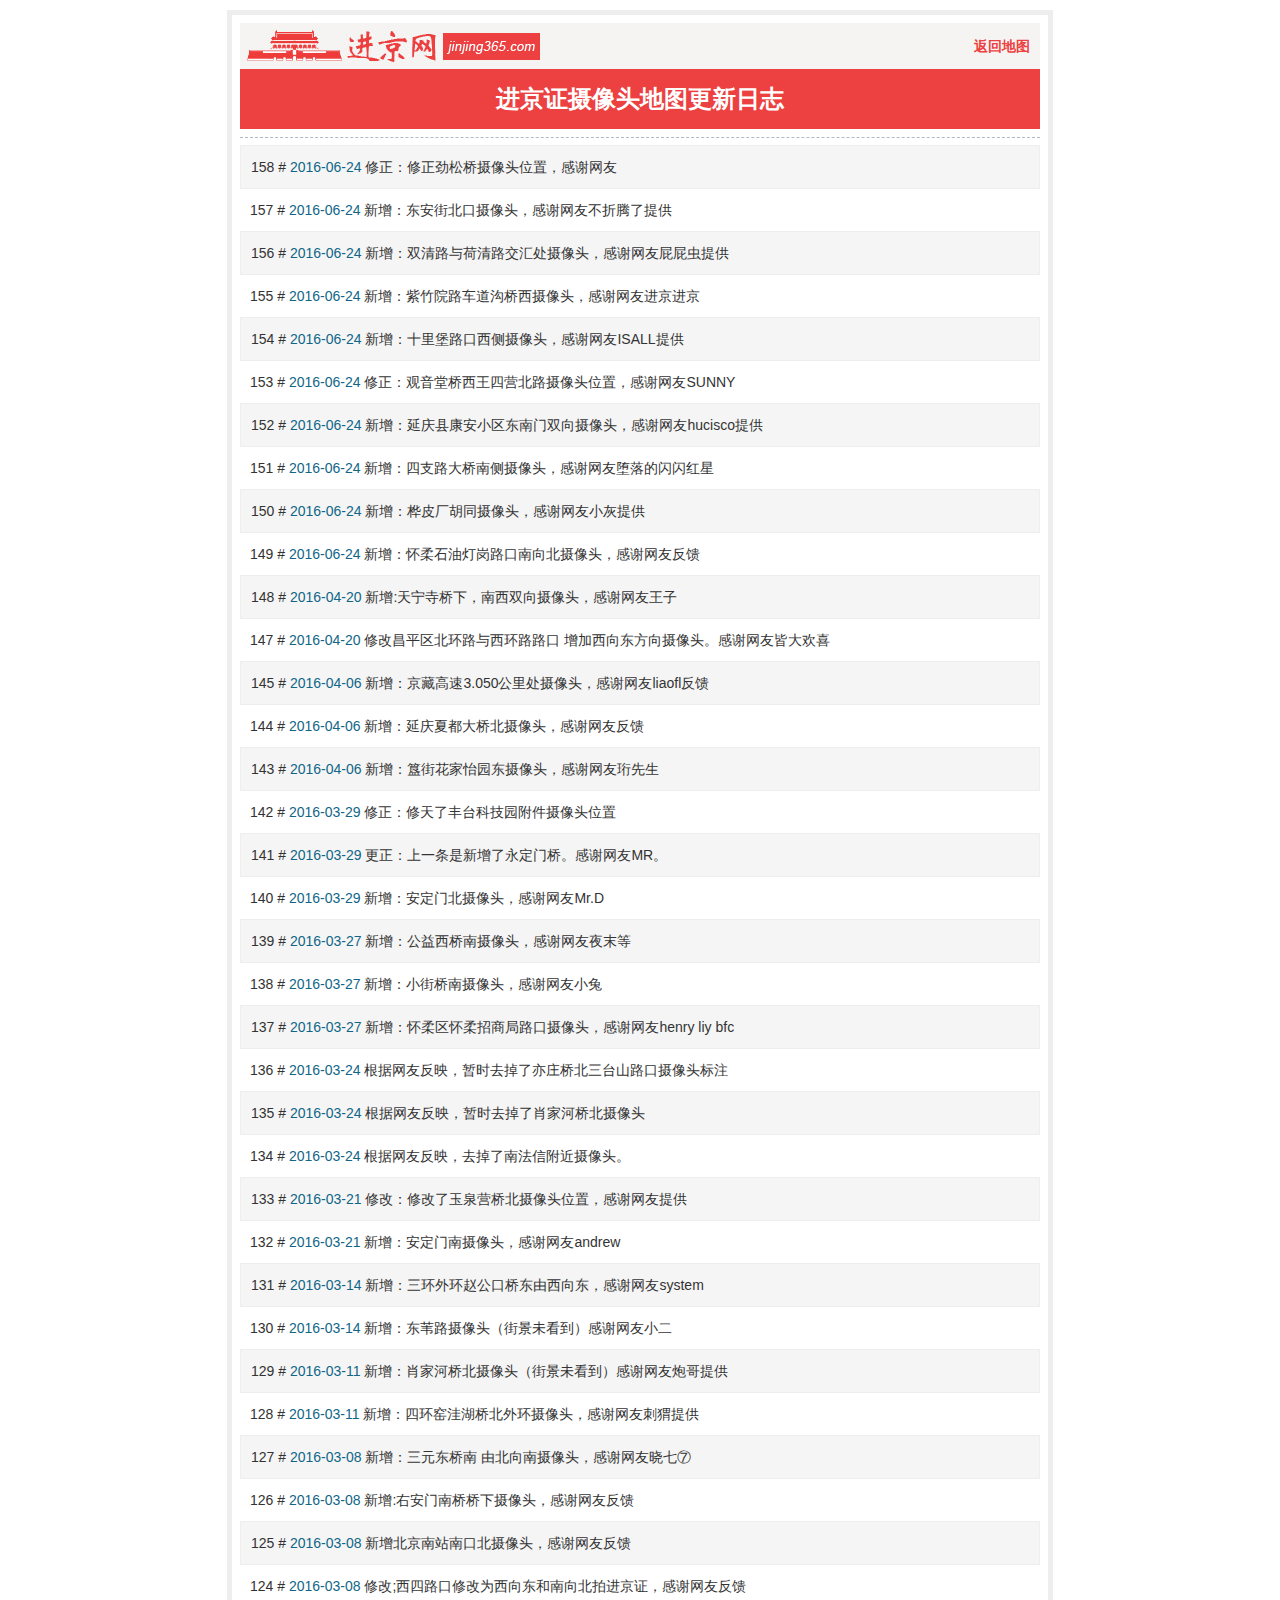
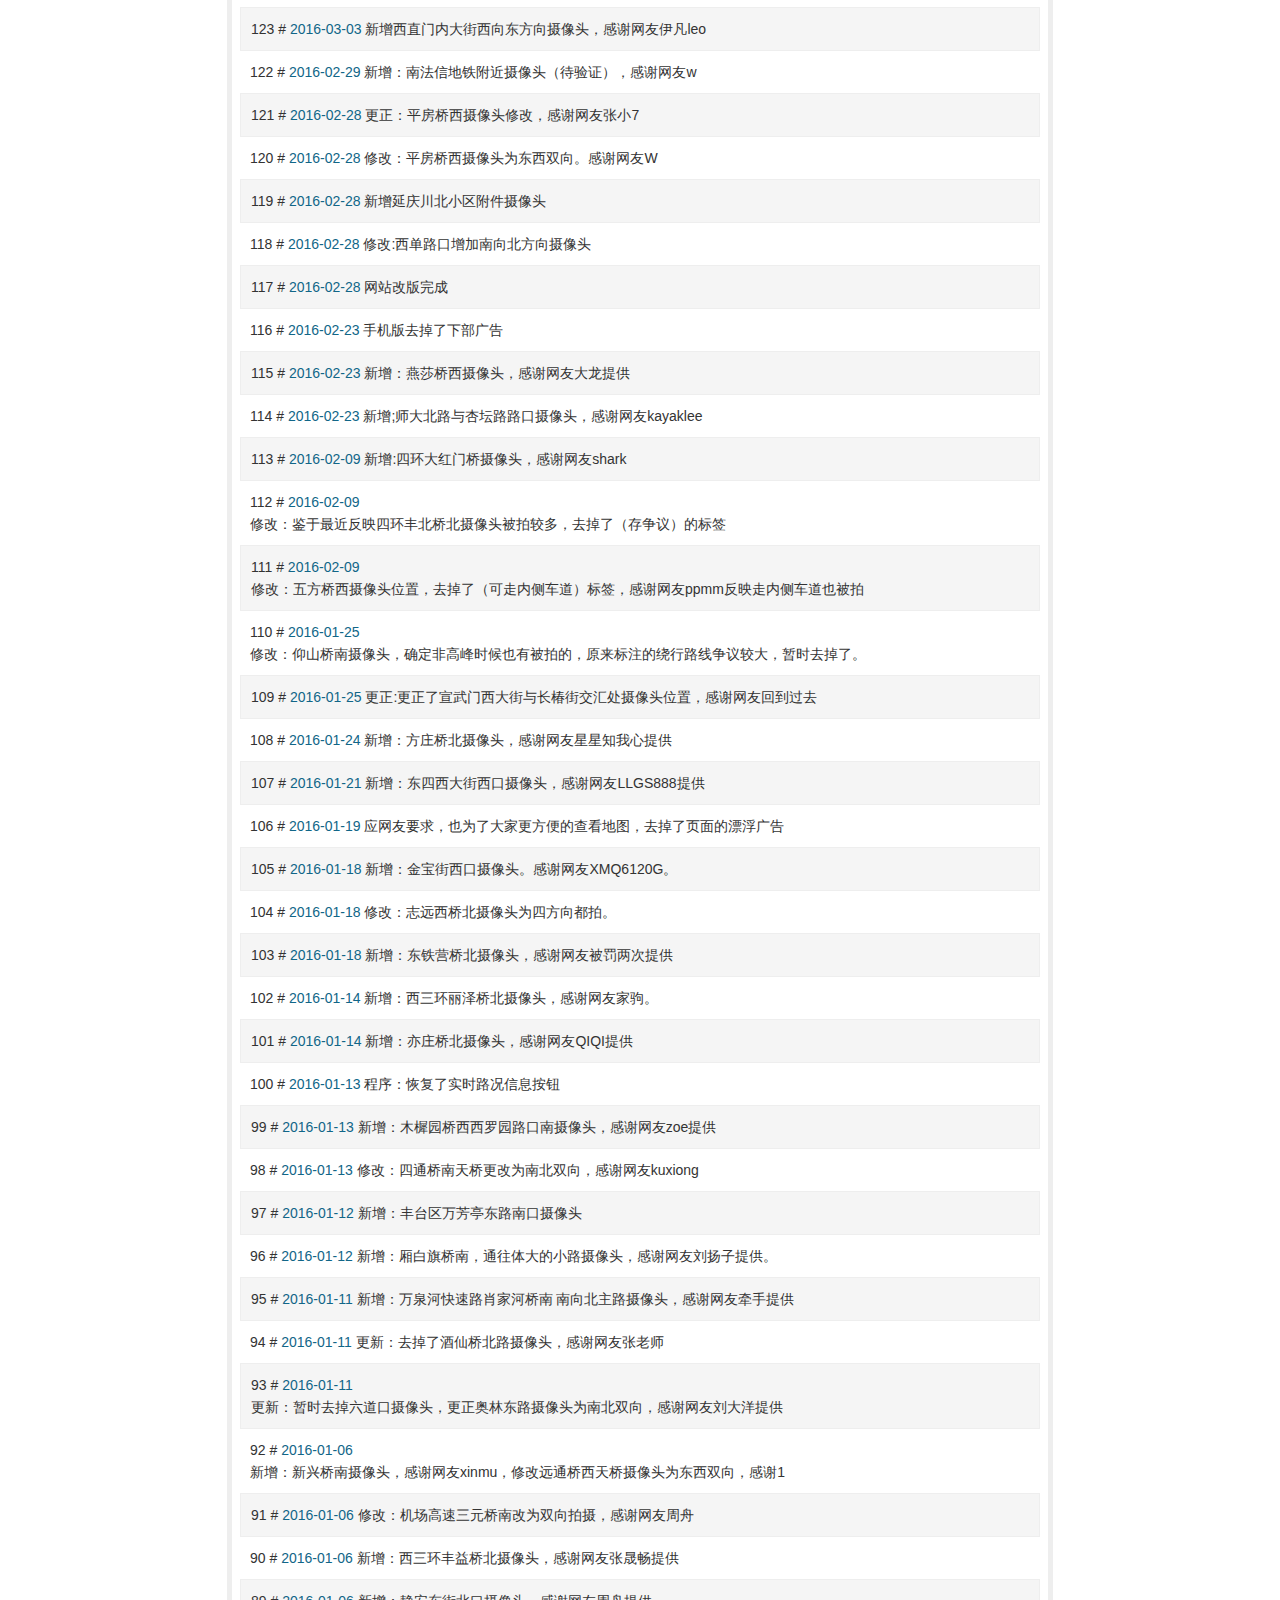
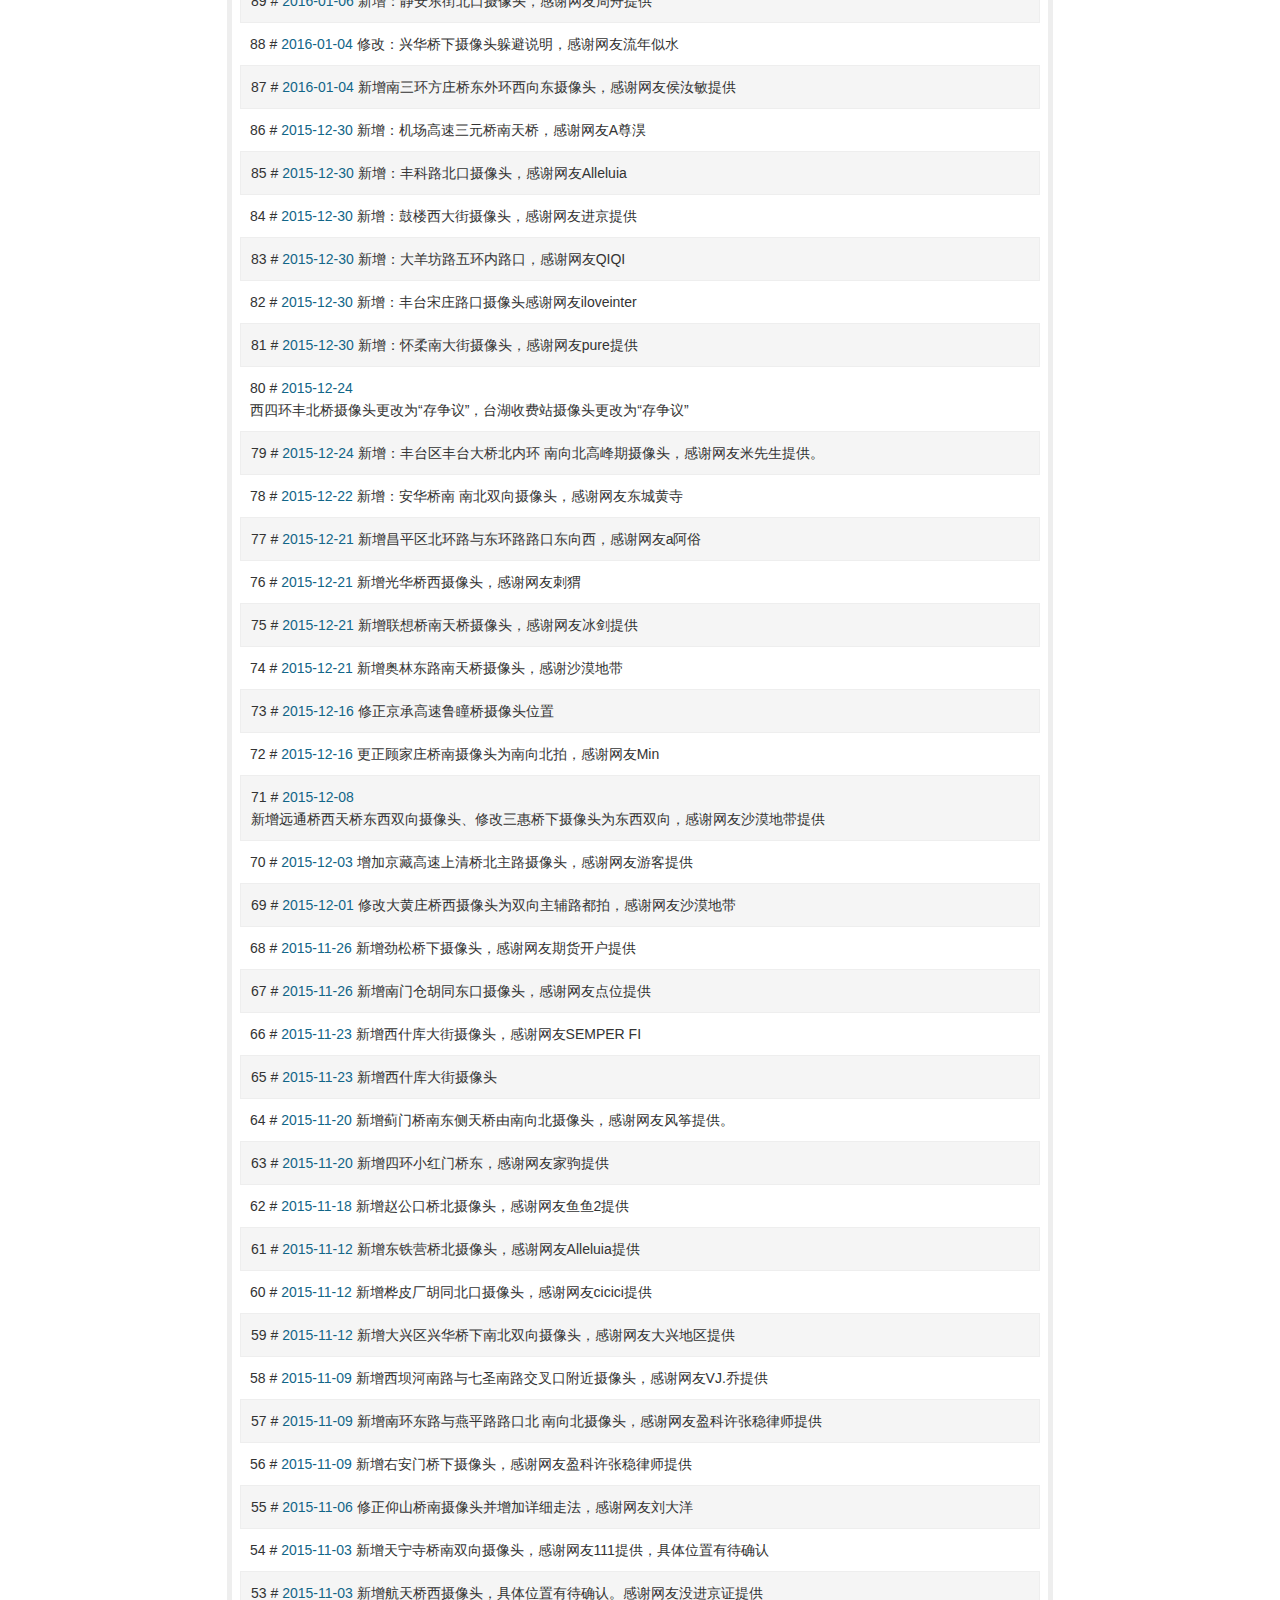
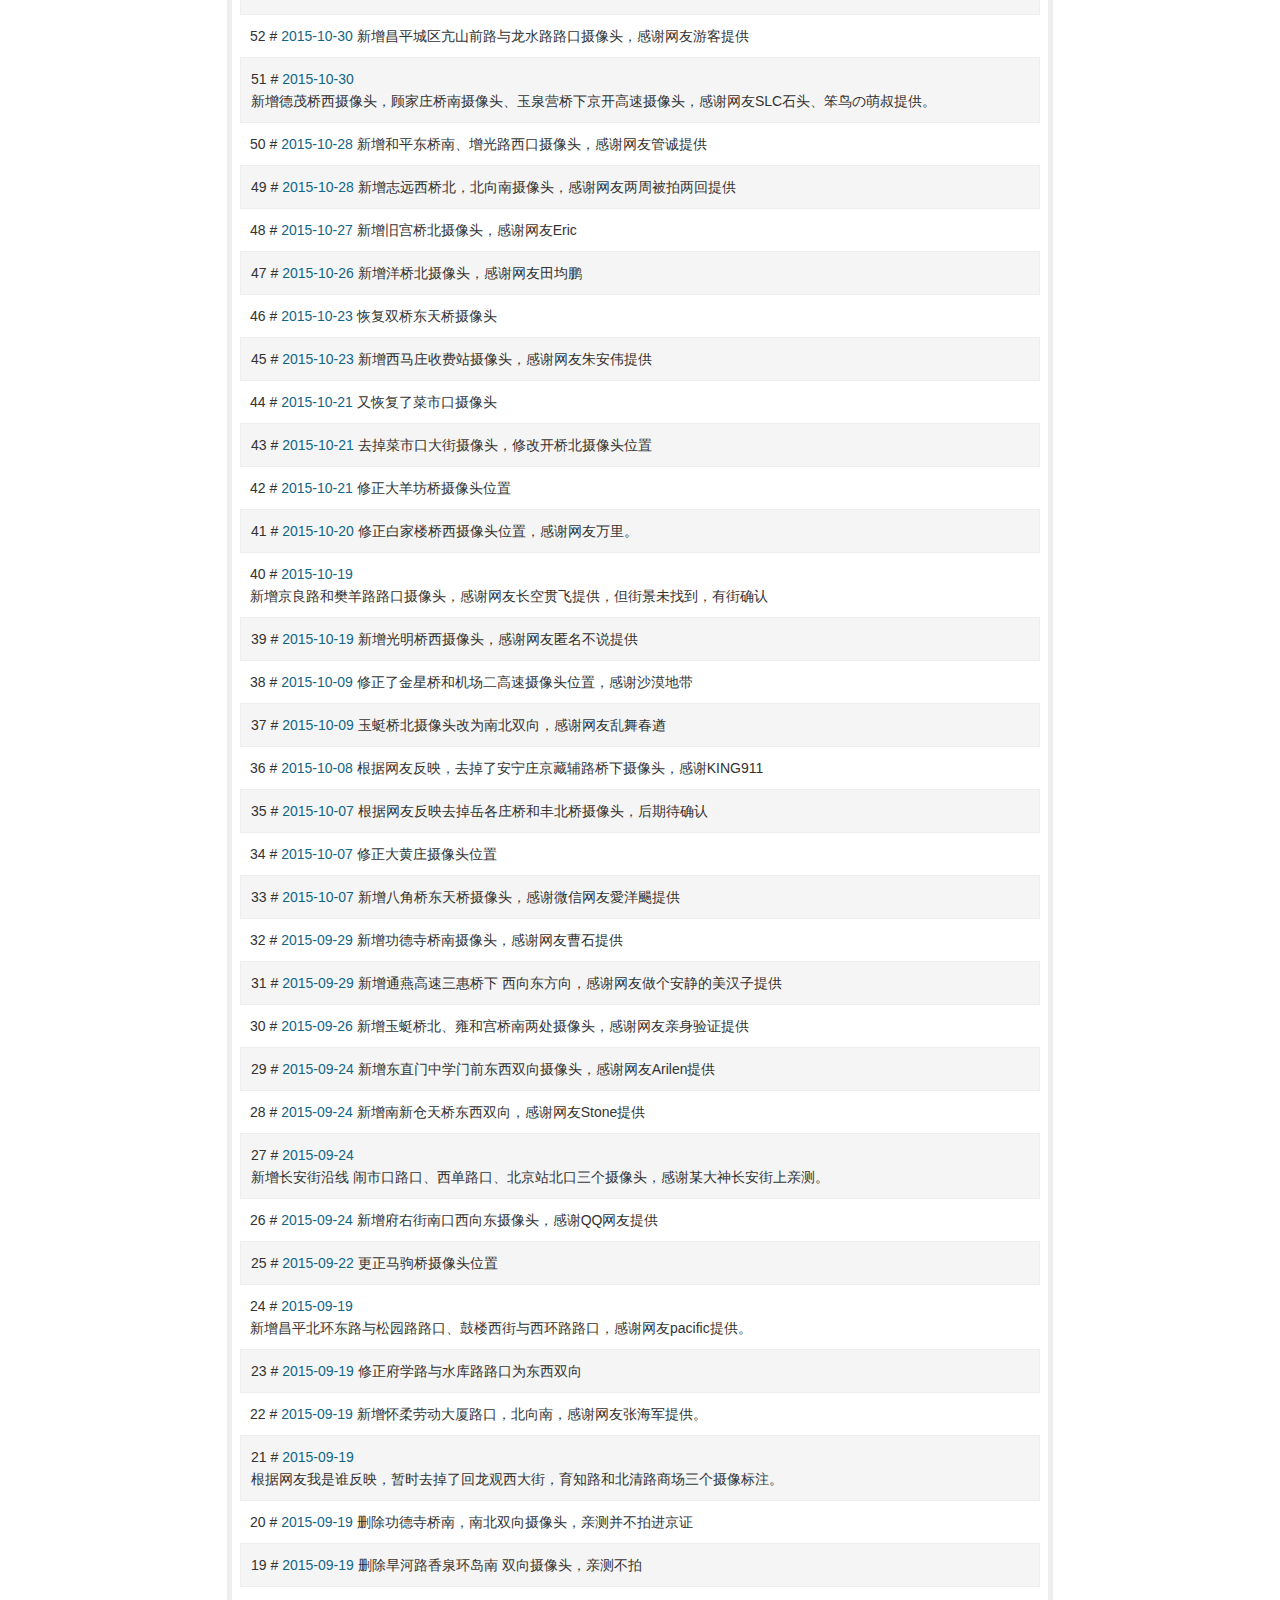
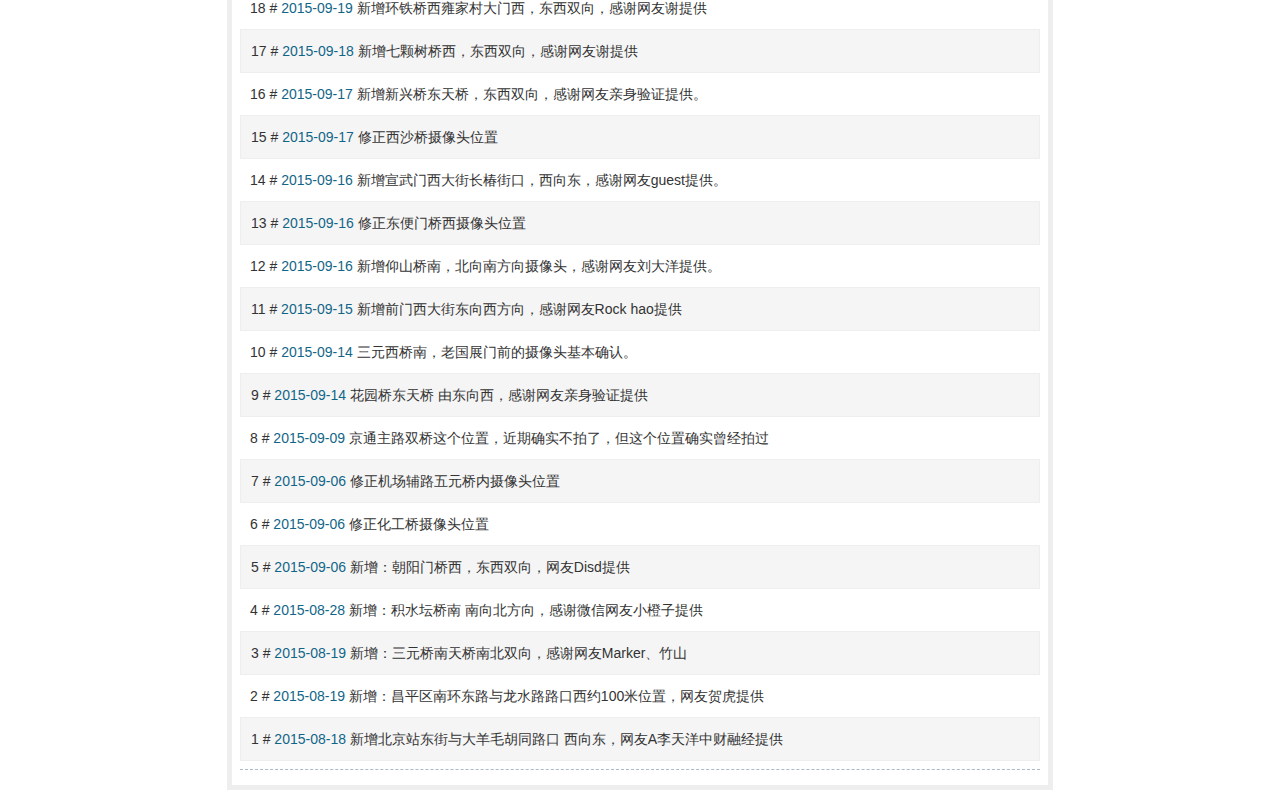
<file: rz/index.html>
<!DOCTYPE html PUBLIC "-//W3C//DTD XHTML 1.0 Transitional//EN" "http://www.w3.org/TR/xhtml1/DTD/xhtml1-transitional.dtd">
<html xmlns="http://www.w3.org/1999/xhtml">
<head>
<meta http-equiv="Content-Type" content="text/html; charset=utf-8" />
<style type="text/css">
    body{width:800px;margin:10px auto;border:#eee 5px solid;overflow:auto;padding:8px;word-wrap:break-word;}
    textarea{width:95%;height:80px;}
    input,select{font-size:14px;}
    body,textarea{font-size:14px;font-family:Arial;line-height:22px;color:#333;}
    a{color:#168;text-decoration:none;}
    hr{height:1px;border:none;border-bottom:1px dashed #abc;}
    div{padding:10px;}
    span{color:#e55;}
    form{margin:0;}
.STYLE1 {
	font-size: 18px;

	font-weight: bold;

	color: #00FF00;
}
.STYLE2 {
	color: #FFFFFF;

	font-size: 24px;
}
.STYLE3 {
	color: #FFFFFF;

	font-weight: bold;
}
.STYLE4 {color: #ED4040; font-weight: bold; }
</style>
<script type="text/javascript">
    /*120*300 创建于 2015-11-18*/
var cpro_id = "u2406229";
</script>
<script src="http://cpro.baidustatic.com/cpro/ui/f.js" type="text/javascript"></script>
<title>进京证摄像头地图更新日志</title>
</head>
<body>
<table width="100%" border="0" cellpadding="0" cellspacing="0" bgcolor="#F5F4F2">

  <tr>

    <td width="88%"><a href="/"><img src="21.jpg" width="307" height="46" /></a></td>

    <td width="12%"><div align="right"><a href="http://store.ketor.win:5002/" class="STYLE4">返回地图</a></div></td>
  </tr>
</table>
<table width="100%" height="60px" border="0" cellpadding="0" cellspacing="0">
  <tr>
    <td bgcolor="#ed4040"><table width="100%" border="0">
      <tr>
        <td><div align="center" class="STYLE1 STYLE2">进京证摄像头地图更新日志</div></td>
        </tr>
    </table></td>
  </tr>
</table>
<hr />
<div style="background-color:#f5f5f5;border:#eee 1px solid;">
158 # <a title='2016-06-24 09:28:16'>2016-06-24</a> 修正：修正劲松桥摄像头位置，感谢网友</div><div >
157 # <a title='2016-06-24 09:17:21'>2016-06-24</a> 新增：东安街北口摄像头，感谢网友不折腾了提供</div><div style="background-color:#f5f5f5;border:#eee 1px solid;">
156 # <a title='2016-06-24 09:08:20'>2016-06-24</a> 新增：双清路与荷清路交汇处摄像头，感谢网友屁屁虫提供</div><div >
155 # <a title='2016-06-24 08:53:59'>2016-06-24</a> 新增：紫竹院路车道沟桥西摄像头，感谢网友进京进京</div><div style="background-color:#f5f5f5;border:#eee 1px solid;">
154 # <a title='2016-06-24 08:41:43'>2016-06-24</a> 新增：十里堡路口西侧摄像头，感谢网友ISALL提供</div><div >
153 # <a title='2016-06-24 08:37:14'>2016-06-24</a> 修正：观音堂桥西王四营北路摄像头位置，感谢网友SUNNY</div><div style="background-color:#f5f5f5;border:#eee 1px solid;">
152 # <a title='2016-06-24 08:28:50'>2016-06-24</a> 新增：延庆县康安小区东南门双向摄像头，感谢网友hucisco提供</div><div >
151 # <a title='2016-06-24 08:24:18'>2016-06-24</a> 新增：四支路大桥南侧摄像头，感谢网友堕落的闪闪红星</div><div style="background-color:#f5f5f5;border:#eee 1px solid;">
150 # <a title='2016-06-24 08:19:08'>2016-06-24</a> 新增：桦皮厂胡同摄像头，感谢网友小灰提供</div><div >
149 # <a title='2016-06-24 08:14:24'>2016-06-24</a> 新增：怀柔石油灯岗路口南向北摄像头，感谢网友反馈</div><div style="background-color:#f5f5f5;border:#eee 1px solid;">
148 # <a title='2016-04-20 22:38:48'>2016-04-20</a> 新增:天宁寺桥下，南西双向摄像头，感谢网友王子</div><div >
147 # <a title='2016-04-20 22:29:23'>2016-04-20</a> 修改昌平区北环路与西环路路口 增加西向东方向摄像头。感谢网友皆大欢喜</div><div style="background-color:#f5f5f5;border:#eee 1px solid;">
145 # <a title='2016-04-06 23:20:24'>2016-04-06</a> 新增：京藏高速3.050公里处摄像头，感谢网友liaofl反馈</div><div >
144 # <a title='2016-04-06 23:07:18'>2016-04-06</a> 新增：延庆夏都大桥北摄像头，感谢网友反馈</div><div style="background-color:#f5f5f5;border:#eee 1px solid;">
143 # <a title='2016-04-06 23:03:07'>2016-04-06</a> 新增：簋街花家怡园东摄像头，感谢网友珩先生</div><div >
142 # <a title='2016-03-29 14:01:15'>2016-03-29</a> 修正：修天了丰台科技园附件摄像头位置</div><div style="background-color:#f5f5f5;border:#eee 1px solid;">
141 # <a title='2016-03-29 14:00:32'>2016-03-29</a> 更正：上一条是新增了永定门桥。感谢网友MR。 </div><div >
140 # <a title='2016-03-29 13:59:31'>2016-03-29</a> 新增：安定门北摄像头，感谢网友Mr.D</div><div style="background-color:#f5f5f5;border:#eee 1px solid;">
139 # <a title='2016-03-27 22:12:04'>2016-03-27</a> 新增：公益西桥南摄像头，感谢网友夜末等</div><div >
138 # <a title='2016-03-27 22:02:57'>2016-03-27</a> 新增：小街桥南摄像头，感谢网友小兔</div><div style="background-color:#f5f5f5;border:#eee 1px solid;">
137 # <a title='2016-03-27 21:55:30'>2016-03-27</a> 新增：怀柔区怀柔招商局路口摄像头，感谢网友henry liy bfc</div><div >
136 # <a title='2016-03-24 17:13:42'>2016-03-24</a> 根据网友反映，暂时去掉了亦庄桥北三台山路口摄像头标注</div><div style="background-color:#f5f5f5;border:#eee 1px solid;">
135 # <a title='2016-03-24 17:06:18'>2016-03-24</a> 根据网友反映，暂时去掉了肖家河桥北摄像头</div><div >
134 # <a title='2016-03-24 16:59:10'>2016-03-24</a> 根据网友反映，去掉了南法信附近摄像头。</div><div style="background-color:#f5f5f5;border:#eee 1px solid;">
133 # <a title='2016-03-21 22:02:39'>2016-03-21</a> 修改：修改了玉泉营桥北摄像头位置，感谢网友提供</div><div >
132 # <a title='2016-03-21 21:54:12'>2016-03-21</a> 新增：安定门南摄像头，感谢网友andrew</div><div style="background-color:#f5f5f5;border:#eee 1px solid;">
131 # <a title='2016-03-14 22:23:17'>2016-03-14</a> 新增：三环外环赵公口桥东由西向东，感谢网友system</div><div >
130 # <a title='2016-03-14 22:22:25'>2016-03-14</a> 新增：东苇路摄像头（街景未看到）感谢网友小二</div><div style="background-color:#f5f5f5;border:#eee 1px solid;">
129 # <a title='2016-03-11 08:27:07'>2016-03-11</a> 新增：肖家河桥北摄像头（街景未看到）感谢网友炮哥提供</div><div >
128 # <a title='2016-03-11 08:26:02'>2016-03-11</a> 新增：四环窑洼湖桥北外环摄像头，感谢网友刺猬提供</div><div style="background-color:#f5f5f5;border:#eee 1px solid;">
127 # <a title='2016-03-08 22:34:30'>2016-03-08</a> 新增：三元东桥南 由北向南摄像头，感谢网友晓七⑦</div><div >
126 # <a title='2016-03-08 22:21:37'>2016-03-08</a> 新增:右安门南桥桥下摄像头，感谢网友反馈</div><div style="background-color:#f5f5f5;border:#eee 1px solid;">
125 # <a title='2016-03-08 22:12:56'>2016-03-08</a> 新增北京南站南口北摄像头，感谢网友反馈</div><div >
124 # <a title='2016-03-08 22:05:37'>2016-03-08</a> 修改;西四路口修改为西向东和南向北拍进京证，感谢网友反馈</div><div style="background-color:#f5f5f5;border:#eee 1px solid;">
123 # <a title='2016-03-03 22:33:50'>2016-03-03</a> 新增西直门内大街西向东方向摄像头，感谢网友伊凡leo</div><div >
122 # <a title='2016-02-29 00:04:12'>2016-02-29</a> 新增：南法信地铁附近摄像头（待验证），感谢网友w</div><div style="background-color:#f5f5f5;border:#eee 1px solid;">
121 # <a title='2016-02-28 23:52:46'>2016-02-28</a> 更正：平房桥西摄像头修改，感谢网友张小7</div><div >
120 # <a title='2016-02-28 23:51:28'>2016-02-28</a> 修改：平房桥西摄像头为东西双向。感谢网友W</div><div style="background-color:#f5f5f5;border:#eee 1px solid;">
119 # <a title='2016-02-28 21:54:54'>2016-02-28</a> 新增延庆川北小区附件摄像头</div><div >
118 # <a title='2016-02-28 21:54:38'>2016-02-28</a> 修改:西单路口增加南向北方向摄像头</div><div style="background-color:#f5f5f5;border:#eee 1px solid;">
117 # <a title='2016-02-28 21:53:28'>2016-02-28</a> 网站改版完成</div><div >
116 # <a title='2016-02-23 22:19:58'>2016-02-23</a> 手机版去掉了下部广告</div><div style="background-color:#f5f5f5;border:#eee 1px solid;">
115 # <a title='2016-02-23 22:17:14'>2016-02-23</a> 新增：燕莎桥西摄像头，感谢网友大龙提供</div><div >
114 # <a title='2016-02-23 22:16:14'>2016-02-23</a> 新增;师大北路与杏坛路路口摄像头，感谢网友kayaklee</div><div style="background-color:#f5f5f5;border:#eee 1px solid;">
113 # <a title='2016-02-09 00:09:02'>2016-02-09</a> 新增:四环大红门桥摄像头，感谢网友shark</div><div >
112 # <a title='2016-02-09 00:03:32'>2016-02-09</a> <br />修改：鉴于最近反映四环丰北桥北摄像头被拍较多，去掉了（存争议）的标签</div><div style="background-color:#f5f5f5;border:#eee 1px solid;">
111 # <a title='2016-02-09 00:01:34'>2016-02-09</a> <br />修改：五方桥西摄像头位置，去掉了（可走内侧车道）标签，感谢网友ppmm反映走内侧车道也被拍</div><div >
110 # <a title='2016-01-25 22:04:59'>2016-01-25</a> <br />修改：仰山桥南摄像头，确定非高峰时候也有被拍的，原来标注的绕行路线争议较大，暂时去掉了。</div><div style="background-color:#f5f5f5;border:#eee 1px solid;">
109 # <a title='2016-01-25 22:00:12'>2016-01-25</a> 更正:更正了宣武门西大街与长椿街交汇处摄像头位置，感谢网友回到过去</div><div >
108 # <a title='2016-01-24 21:57:02'>2016-01-24</a> 新增：方庄桥北摄像头，感谢网友星星知我心提供</div><div style="background-color:#f5f5f5;border:#eee 1px solid;">
107 # <a title='2016-01-21 18:49:53'>2016-01-21</a> 新增：东四西大街西口摄像头，感谢网友LLGS888提供</div><div >
106 # <a title='2016-01-19 08:11:29'>2016-01-19</a> 应网友要求，也为了大家更方便的查看地图，去掉了页面的漂浮广告</div><div style="background-color:#f5f5f5;border:#eee 1px solid;">
105 # <a title='2016-01-18 08:26:25'>2016-01-18</a> 新增：金宝街西口摄像头。感谢网友XMQ6120G。</div><div >
104 # <a title='2016-01-18 08:14:05'>2016-01-18</a> 修改：志远西桥北摄像头为四方向都拍。</div><div style="background-color:#f5f5f5;border:#eee 1px solid;">
103 # <a title='2016-01-18 08:12:01'>2016-01-18</a> 新增：东铁营桥北摄像头，感谢网友被罚两次提供</div><div >
102 # <a title='2016-01-14 21:45:08'>2016-01-14</a> 新增：西三环丽泽桥北摄像头，感谢网友家驹。</div><div style="background-color:#f5f5f5;border:#eee 1px solid;">
101 # <a title='2016-01-14 21:36:00'>2016-01-14</a> 新增：亦庄桥北摄像头，感谢网友QIQI提供</div><div >
100 # <a title='2016-01-13 23:25:55'>2016-01-13</a> 程序：恢复了实时路况信息按钮</div><div style="background-color:#f5f5f5;border:#eee 1px solid;">
99 # <a title='2016-01-13 22:54:59'>2016-01-13</a> 新增：木樨园桥西西罗园路口南摄像头，感谢网友zoe提供</div><div >
98 # <a title='2016-01-13 22:49:57'>2016-01-13</a> 修改：四通桥南天桥更改为南北双向，感谢网友kuxiong</div><div style="background-color:#f5f5f5;border:#eee 1px solid;">
97 # <a title='2016-01-12 13:03:54'>2016-01-12</a> 新增：丰台区万芳亭东路南口摄像头</div><div >
96 # <a title='2016-01-12 12:37:55'>2016-01-12</a> 新增：厢白旗桥南，通往体大的小路摄像头，感谢网友刘扬子提供。</div><div style="background-color:#f5f5f5;border:#eee 1px solid;">
95 # <a title='2016-01-11 21:53:33'>2016-01-11</a> 新增：万泉河快速路肖家河桥南 南向北主路摄像头，感谢网友牵手提供</div><div >
94 # <a title='2016-01-11 10:21:08'>2016-01-11</a> 更新：去掉了酒仙桥北路摄像头，感谢网友张老师</div><div style="background-color:#f5f5f5;border:#eee 1px solid;">
93 # <a title='2016-01-11 10:19:08'>2016-01-11</a> <br />更新：暂时去掉六道口摄像头，更正奥林东路摄像头为南北双向，感谢网友刘大洋提供</div><div >
92 # <a title='2016-01-06 22:10:56'>2016-01-06</a> <br />新增：新兴桥南摄像头，感谢网友xinmu，修改远通桥西天桥摄像头为东西双向，感谢1</div><div style="background-color:#f5f5f5;border:#eee 1px solid;">
91 # <a title='2016-01-06 22:03:38'>2016-01-06</a> 修改：机场高速三元桥南改为双向拍摄，感谢网友周舟</div><div >
90 # <a title='2016-01-06 22:01:46'>2016-01-06</a> 新增：西三环丰益桥北摄像头，感谢网友张晟畅提供</div><div style="background-color:#f5f5f5;border:#eee 1px solid;">
89 # <a title='2016-01-06 22:00:53'>2016-01-06</a> 新增：静安东街北口摄像头，感谢网友周舟提供</div><div >
88 # <a title='2016-01-04 23:07:32'>2016-01-04</a> 修改：兴华桥下摄像头躲避说明，感谢网友流年似水</div><div style="background-color:#f5f5f5;border:#eee 1px solid;">
87 # <a title='2016-01-04 22:43:42'>2016-01-04</a> 新增南三环方庄桥东外环西向东摄像头，感谢网友侯汝敏提供</div><div >
86 # <a title='2015-12-30 23:28:31'>2015-12-30</a> 新增：机场高速三元桥南天桥，感谢网友A尊淏</div><div style="background-color:#f5f5f5;border:#eee 1px solid;">
85 # <a title='2015-12-30 23:22:32'>2015-12-30</a> 新增：丰科路北口摄像头，感谢网友Alleluia</div><div >
84 # <a title='2015-12-30 23:15:19'>2015-12-30</a> 新增：鼓楼西大街摄像头，感谢网友进京提供</div><div style="background-color:#f5f5f5;border:#eee 1px solid;">
83 # <a title='2015-12-30 23:13:56'>2015-12-30</a> 新增：大羊坊路五环内路口，感谢网友QIQI</div><div >
82 # <a title='2015-12-30 23:13:05'>2015-12-30</a> 新增：丰台宋庄路口摄像头感谢网友iloveinter</div><div style="background-color:#f5f5f5;border:#eee 1px solid;">
81 # <a title='2015-12-30 23:09:55'>2015-12-30</a> 新增：怀柔南大街摄像头，感谢网友pure提供</div><div >
80 # <a title='2015-12-24 22:41:11'>2015-12-24</a> <br />西四环丰北桥摄像头更改为“存争议”，台湖收费站摄像头更改为“存争议”</div><div style="background-color:#f5f5f5;border:#eee 1px solid;">
79 # <a title='2015-12-24 22:40:24'>2015-12-24</a> 新增：丰台区丰台大桥北内环 南向北高峰期摄像头，感谢网友米先生提供。</div><div >
78 # <a title='2015-12-22 15:23:27'>2015-12-22</a> 新增：安华桥南 南北双向摄像头，感谢网友东城黄寺</div><div style="background-color:#f5f5f5;border:#eee 1px solid;">
77 # <a title='2015-12-21 23:17:37'>2015-12-21</a> 新增昌平区北环路与东环路路口东向西，感谢网友a阿俗</div><div >
76 # <a title='2015-12-21 23:11:14'>2015-12-21</a> 新增光华桥西摄像头，感谢网友刺猬</div><div style="background-color:#f5f5f5;border:#eee 1px solid;">
75 # <a title='2015-12-21 23:03:53'>2015-12-21</a> 新增联想桥南天桥摄像头，感谢网友冰剑提供</div><div >
74 # <a title='2015-12-21 22:13:21'>2015-12-21</a> 新增奥林东路南天桥摄像头，感谢沙漠地带</div><div style="background-color:#f5f5f5;border:#eee 1px solid;">
73 # <a title='2015-12-16 22:15:36'>2015-12-16</a> 修正京承高速鲁瞳桥摄像头位置</div><div >
72 # <a title='2015-12-16 22:12:51'>2015-12-16</a> 更正顾家庄桥南摄像头为南向北拍，感谢网友Min</div><div style="background-color:#f5f5f5;border:#eee 1px solid;">
71 # <a title='2015-12-08 12:42:01'>2015-12-08</a> <br />新增远通桥西天桥东西双向摄像头、修改三惠桥下摄像头为东西双向，感谢网友沙漠地带提供</div><div >
70 # <a title='2015-12-03 08:21:58'>2015-12-03</a> 增加京藏高速上清桥北主路摄像头，感谢网友游客提供</div><div style="background-color:#f5f5f5;border:#eee 1px solid;">
69 # <a title='2015-12-01 09:21:21'>2015-12-01</a> 修改大黄庄桥西摄像头为双向主辅路都拍，感谢网友沙漠地带</div><div >
68 # <a title='2015-11-26 22:23:20'>2015-11-26</a> 新增劲松桥下摄像头，感谢网友期货开户提供</div><div style="background-color:#f5f5f5;border:#eee 1px solid;">
67 # <a title='2015-11-26 22:17:29'>2015-11-26</a> 新增南门仓胡同东口摄像头，感谢网友点位提供</div><div >
66 # <a title='2015-11-23 23:07:52'>2015-11-23</a> 新增西什库大街摄像头，感谢网友SEMPER FI</div><div style="background-color:#f5f5f5;border:#eee 1px solid;">
65 # <a title='2015-11-23 23:06:26'>2015-11-23</a> 新增西什库大街摄像头</div><div >
64 # <a title='2015-11-20 22:52:50'>2015-11-20</a> 新增蓟门桥南东侧天桥由南向北摄像头，感谢网友风筝提供。</div><div style="background-color:#f5f5f5;border:#eee 1px solid;">
63 # <a title='2015-11-20 22:34:39'>2015-11-20</a> 新增四环小红门桥东，感谢网友家驹提供</div><div >
62 # <a title='2015-11-18 23:28:16'>2015-11-18</a> 新增赵公口桥北摄像头，感谢网友鱼鱼2提供</div><div style="background-color:#f5f5f5;border:#eee 1px solid;">
61 # <a title='2015-11-12 09:38:10'>2015-11-12</a> 新增东铁营桥北摄像头，感谢网友Alleluia提供</div><div >
60 # <a title='2015-11-12 09:26:18'>2015-11-12</a> 新增桦皮厂胡同北口摄像头，感谢网友cicici提供</div><div style="background-color:#f5f5f5;border:#eee 1px solid;">
59 # <a title='2015-11-12 09:19:32'>2015-11-12</a> 新增大兴区兴华桥下南北双向摄像头，感谢网友大兴地区提供</div><div >
58 # <a title='2015-11-09 23:14:31'>2015-11-09</a> 新增西坝河南路与七圣南路交叉口附近摄像头，感谢网友VJ.乔提供</div><div style="background-color:#f5f5f5;border:#eee 1px solid;">
57 # <a title='2015-11-09 23:04:20'>2015-11-09</a> 新增南环东路与燕平路路口北 南向北摄像头，感谢网友盈科许张稳律师提供</div><div >
56 # <a title='2015-11-09 22:58:05'>2015-11-09</a> 新增右安门桥下摄像头，感谢网友盈科许张稳律师提供</div><div style="background-color:#f5f5f5;border:#eee 1px solid;">
55 # <a title='2015-11-06 17:47:33'>2015-11-06</a> 修正仰山桥南摄像头并增加详细走法，感谢网友刘大洋</div><div >
54 # <a title='2015-11-03 23:36:13'>2015-11-03</a> 新增天宁寺桥南双向摄像头，感谢网友111提供，具体位置有待确认</div><div style="background-color:#f5f5f5;border:#eee 1px solid;">
53 # <a title='2015-11-03 23:35:13'>2015-11-03</a> 新增航天桥西摄像头，具体位置有待确认。感谢网友没进京证提供</div><div >
52 # <a title='2015-10-30 23:09:40'>2015-10-30</a> 新增昌平城区亢山前路与龙水路路口摄像头，感谢网友游客提供</div><div style="background-color:#f5f5f5;border:#eee 1px solid;">
51 # <a title='2015-10-30 00:06:18'>2015-10-30</a> <br />新增德茂桥西摄像头，顾家庄桥南摄像头、玉泉营桥下京开高速摄像头，感谢网友SLC石头、笨鸟の萌叔提供。</div><div >
50 # <a title='2015-10-28 22:35:40'>2015-10-28</a> 新增和平东桥南、增光路西口摄像头，感谢网友管诚提供</div><div style="background-color:#f5f5f5;border:#eee 1px solid;">
49 # <a title='2015-10-28 22:09:13'>2015-10-28</a> 新增志远西桥北，北向南摄像头，感谢网友两周被拍两回提供</div><div >
48 # <a title='2015-10-27 22:19:17'>2015-10-27</a> 新增旧宫桥北摄像头，感谢网友Eric</div><div style="background-color:#f5f5f5;border:#eee 1px solid;">
47 # <a title='2015-10-26 23:32:23'>2015-10-26</a> 新增洋桥北摄像头，感谢网友田均鹏</div><div >
46 # <a title='2015-10-23 12:26:30'>2015-10-23</a> 恢复双桥东天桥摄像头</div><div style="background-color:#f5f5f5;border:#eee 1px solid;">
45 # <a title='2015-10-23 12:26:15'>2015-10-23</a> 新增西马庄收费站摄像头，感谢网友朱安伟提供</div><div >
44 # <a title='2015-10-21 15:25:14'>2015-10-21</a> 又恢复了菜市口摄像头</div><div style="background-color:#f5f5f5;border:#eee 1px solid;">
43 # <a title='2015-10-21 15:16:01'>2015-10-21</a> 去掉菜市口大街摄像头，修改开桥北摄像头位置</div><div >
42 # <a title='2015-10-21 15:15:28'>2015-10-21</a> 修正大羊坊桥摄像头位置</div><div style="background-color:#f5f5f5;border:#eee 1px solid;">
41 # <a title='2015-10-20 10:03:25'>2015-10-20</a> 修正白家楼桥西摄像头位置，感谢网友万里。</div><div >
40 # <a title='2015-10-19 00:39:24'>2015-10-19</a> <br />新增京良路和樊羊路路口摄像头，感谢网友长空贯飞提供，但街景未找到，有街确认</div><div style="background-color:#f5f5f5;border:#eee 1px solid;">
39 # <a title='2015-10-19 00:38:26'>2015-10-19</a> 新增光明桥西摄像头，感谢网友匿名不说提供</div><div >
38 # <a title='2015-10-09 13:25:39'>2015-10-09</a> 修正了金星桥和机场二高速摄像头位置，感谢沙漠地带</div><div style="background-color:#f5f5f5;border:#eee 1px solid;">
37 # <a title='2015-10-09 13:24:38'>2015-10-09</a> 玉蜓桥北摄像头改为南北双向，感谢网友乱舞春遒</div><div >
36 # <a title='2015-10-08 23:01:21'>2015-10-08</a> 根据网友反映，去掉了安宁庄京藏辅路桥下摄像头，感谢KING911</div><div style="background-color:#f5f5f5;border:#eee 1px solid;">
35 # <a title='2015-10-07 23:19:24'>2015-10-07</a> 根据网友反映去掉岳各庄桥和丰北桥摄像头，后期待确认</div><div >
34 # <a title='2015-10-07 23:13:04'>2015-10-07</a> 修正大黄庄摄像头位置</div><div style="background-color:#f5f5f5;border:#eee 1px solid;">
33 # <a title='2015-10-07 22:59:46'>2015-10-07</a> 新增八角桥东天桥摄像头，感谢微信网友愛洋颺提供</div><div >
32 # <a title='2015-09-29 17:35:53'>2015-09-29</a> 新增功德寺桥南摄像头，感谢网友曹石提供</div><div style="background-color:#f5f5f5;border:#eee 1px solid;">
31 # <a title='2015-09-29 16:13:25'>2015-09-29</a> 新增通燕高速三惠桥下 西向东方向，感谢网友做个安静的美汉子提供</div><div >
30 # <a title='2015-09-26 22:49:27'>2015-09-26</a> 新增玉蜓桥北、雍和宫桥南两处摄像头，感谢网友亲身验证提供</div><div style="background-color:#f5f5f5;border:#eee 1px solid;">
29 # <a title='2015-09-24 22:34:11'>2015-09-24</a> 新增东直门中学门前东西双向摄像头，感谢网友Arilen提供</div><div >
28 # <a title='2015-09-24 22:33:31'>2015-09-24</a> 新增南新仓天桥东西双向，感谢网友Stone提供</div><div style="background-color:#f5f5f5;border:#eee 1px solid;">
27 # <a title='2015-09-24 22:15:35'>2015-09-24</a> <br />新增长安街沿线 闹市口路口、西单路口、北京站北口三个摄像头，感谢某大神长安街上亲测。</div><div >
26 # <a title='2015-09-24 22:03:20'>2015-09-24</a> 新增府右街南口西向东摄像头，感谢QQ网友提供</div><div style="background-color:#f5f5f5;border:#eee 1px solid;">
25 # <a title='2015-09-22 22:57:33'>2015-09-22</a> 更正马驹桥摄像头位置</div><div >
24 # <a title='2015-09-19 22:00:00'>2015-09-19</a> <br />新增昌平北环东路与松园路路口、鼓楼西街与西环路路口，感谢网友pacific提供。</div><div style="background-color:#f5f5f5;border:#eee 1px solid;">
23 # <a title='2015-09-19 21:57:55'>2015-09-19</a> 修正府学路与水库路路口为东西双向</div><div >
22 # <a title='2015-09-19 21:48:26'>2015-09-19</a> 新增怀柔劳动大厦路口，北向南，感谢网友张海军提供。</div><div style="background-color:#f5f5f5;border:#eee 1px solid;">
21 # <a title='2015-09-19 21:22:11'>2015-09-19</a> <br />根据网友我是谁反映，暂时去掉了回龙观西大街，育知路和北清路商场三个摄像标注。</div><div >
20 # <a title='2015-09-19 00:22:52'>2015-09-19</a> 删除功德寺桥南，南北双向摄像头，亲测并不拍进京证</div><div style="background-color:#f5f5f5;border:#eee 1px solid;">
19 # <a title='2015-09-19 00:10:28'>2015-09-19</a> 删除旱河路香泉环岛南 双向摄像头，亲测不拍</div><div >
18 # <a title='2015-09-19 00:00:38'>2015-09-19</a> 新增环铁桥西雍家村大门西，东西双向，感谢网友谢提供</div><div style="background-color:#f5f5f5;border:#eee 1px solid;">
17 # <a title='2015-09-18 23:49:12'>2015-09-18</a> 新增七颗树桥西，东西双向，感谢网友谢提供</div><div >
16 # <a title='2015-09-17 21:29:34'>2015-09-17</a> 新增新兴桥东天桥，东西双向，感谢网友亲身验证提供。</div><div style="background-color:#f5f5f5;border:#eee 1px solid;">
15 # <a title='2015-09-17 21:29:04'>2015-09-17</a> 修正西沙桥摄像头位置</div><div >
14 # <a title='2015-09-16 22:03:09'>2015-09-16</a> 新增宣武门西大街长椿街口，西向东，感谢网友guest提供。</div><div style="background-color:#f5f5f5;border:#eee 1px solid;">
13 # <a title='2015-09-16 22:02:21'>2015-09-16</a> 修正东便门桥西摄像头位置</div><div >
12 # <a title='2015-09-16 21:46:26'>2015-09-16</a> 新增仰山桥南，北向南方向摄像头，感谢网友刘大洋提供。</div><div style="background-color:#f5f5f5;border:#eee 1px solid;">
11 # <a title='2015-09-15 12:33:44'>2015-09-15</a> 新增前门西大街东向西方向，感谢网友Rock hao提供</div><div >
10 # <a title='2015-09-14 12:13:28'>2015-09-14</a> 三元西桥南，老国展门前的摄像头基本确认。</div><div style="background-color:#f5f5f5;border:#eee 1px solid;">
9 # <a title='2015-09-14 12:12:38'>2015-09-14</a> 花园桥东天桥 由东向西，感谢网友亲身验证提供</div><div >
8 # <a title='2015-09-09 22:34:35'>2015-09-09</a> 京通主路双桥这个位置，近期确实不拍了，但这个位置确实曾经拍过</div><div style="background-color:#f5f5f5;border:#eee 1px solid;">
7 # <a title='2015-09-06 23:35:28'>2015-09-06</a> 修正机场辅路五元桥内摄像头位置</div><div >
6 # <a title='2015-09-06 23:24:47'>2015-09-06</a> 修正化工桥摄像头位置</div><div style="background-color:#f5f5f5;border:#eee 1px solid;">
5 # <a title='2015-09-06 23:17:01'>2015-09-06</a> 新增：朝阳门桥西，东西双向，网友Disd提供</div><div >
4 # <a title='2015-08-28 10:51:59'>2015-08-28</a> 新增：积水坛桥南 南向北方向，感谢微信网友小橙子提供</div><div style="background-color:#f5f5f5;border:#eee 1px solid;">
3 # <a title='2015-08-19 16:52:15'>2015-08-19</a> 新增：三元桥南天桥南北双向，感谢网友Marker、竹山</div><div >
2 # <a title='2015-08-19 00:01:42'>2015-08-19</a> 新增：昌平区南环东路与龙水路路口西约100米位置，网友贺虎提供</div><div style="background-color:#f5f5f5;border:#eee 1px solid;">
1 # <a title='2015-08-18 23:57:43'>2015-08-18</a> 新增北京站东街与大羊毛胡同路口 西向东，网友A李天洋中财融经提供</div><hr />
</body>
</html>
</file>
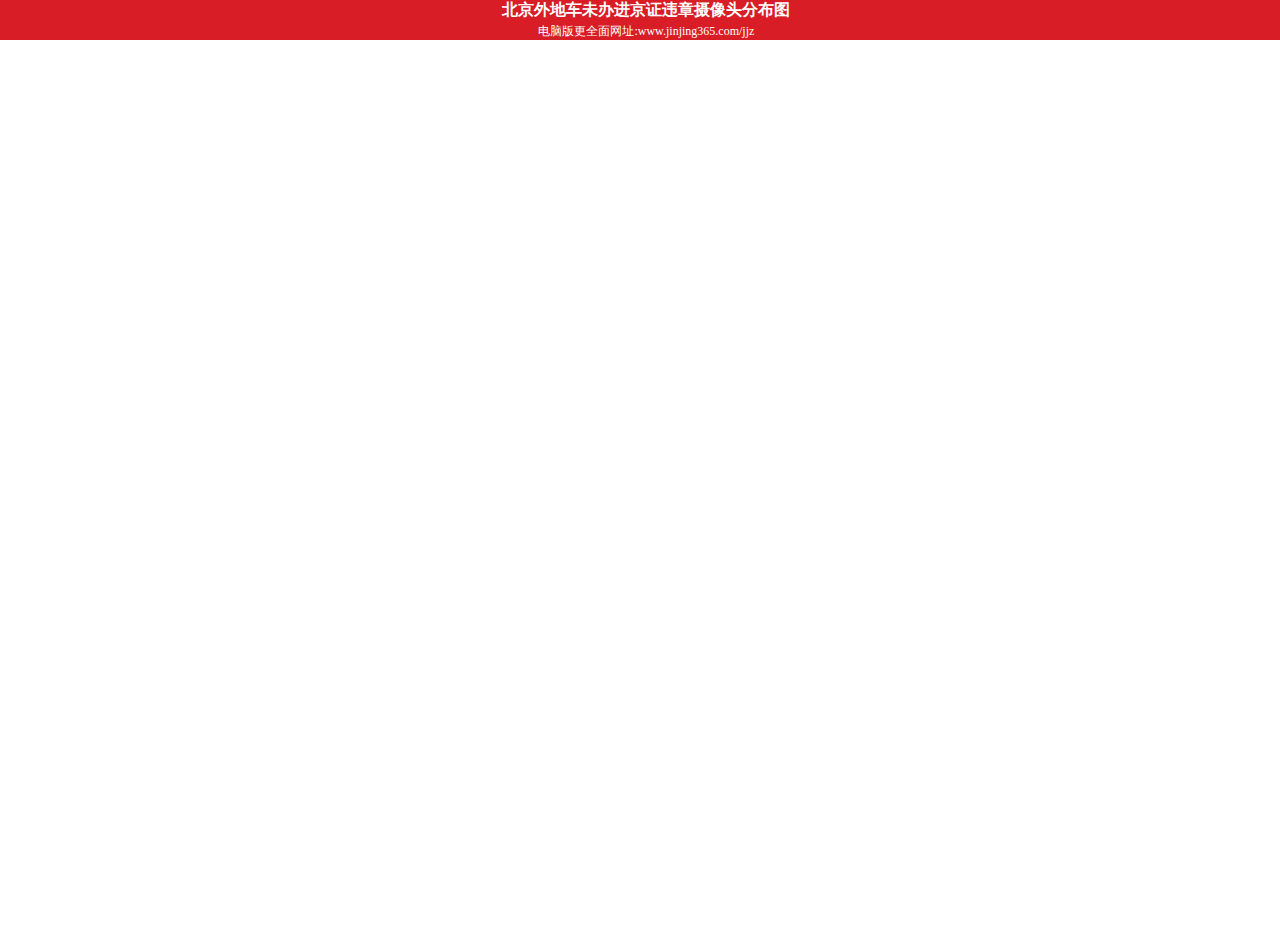
<file: iphone.html>
<!DOCTYPE html>



<html>



<head>



<meta http-equiv="Content-Type" content="text/html; charset=utf-8"/>



<meta name="viewport" content="initial-scale=1.0, user-scalable=no"/>



<style type="text/css">



		body, html{width: 100%;height: 100%;overflow: hidden;margin:0;}

#allmap {width: 100%;height: 100%;overflow: hidden;margin:0;}

		#golist {display: none;}



		@media (max-device-width: 780px){#golist{display: block !important;}}



</style>



<script type="text/javascript" src="http://api.map.baidu.com/api?type=quick&ak=57AKvs4UX1QPGytTfizj1Xn9&v=1.0"></script>



<title>办进京证违章摄像头分布图</title>

<script>
var _hmt = _hmt || [];
(function() {
  var hm = document.createElement("script");
  hm.src = "//hm.baidu.com/hm.js?5d5b3f80a6edfd78412604f416b7ef36";
  var s = document.getElementsByTagName("script")[0]; 
  s.parentNode.insertBefore(hm, s);
})();
</script>

</head>



<body>



<table width="100%" height="30px" border="0" cellpadding="0" cellspacing="0" bgcolor="#D71724">



  <tr>



    <td width="2%" bgcolor="#D81D26">&nbsp;</td>



    <td width="97%" bgcolor="#D81D26"><div align="center"><span style="color:#FFFFFF; font-size:16px; font-weight:bold;">北京外地车未办进京证违章摄像头分布图</span><br>

    <span style="font-size:12px; color:#FFF;">电脑版更全面网址:www.jinjing365.com/jjz</span></div></td>



    <td width="1%" bgcolor="#D81D26">&nbsp;</td>

  </tr>

</table>



<div id="allmap">



</div>



<div class="clear">



</div>



<script type="text/javascript" src="js/data.js"></script>





</body>



</html>



<script type="text/javascript">



	// 百度地图API功能



	var map = new BMap.Map("allmap");            // 创建Map实例



	var point = new BMap.Point(116.400244, 39.92556); // 创建点坐标



	map.centerAndZoom(point, 12);                 // 初始化地图,设置中心点坐标和地图级别。



	map.addControl(new BMap.ZoomControl());      //添加地图缩放控件



	 if (typeof(points) != 'undefined')



	    {



		// 在地图中输出坐标点



		for (var i = 0, n = points.length; i < n; i++)



		{



		    var point = new BMap.Point(points[i].pointx, points[i].pointy);



	    addMarker(point, points[i].pathname);



		}



	    }



	    // 添加覆盖物



	    function addMarker(point, title)



	    {



		var marker1 = new BMap.Marker(point);



		map.addOverlay(marker1);



//创建信息窗口



	var infoWindow1 = new BMap.InfoWindow(title);



	marker1.addEventListener("click", function(){this.openInfoWindow(infoWindow1);});



	    }



</script>
</file>
